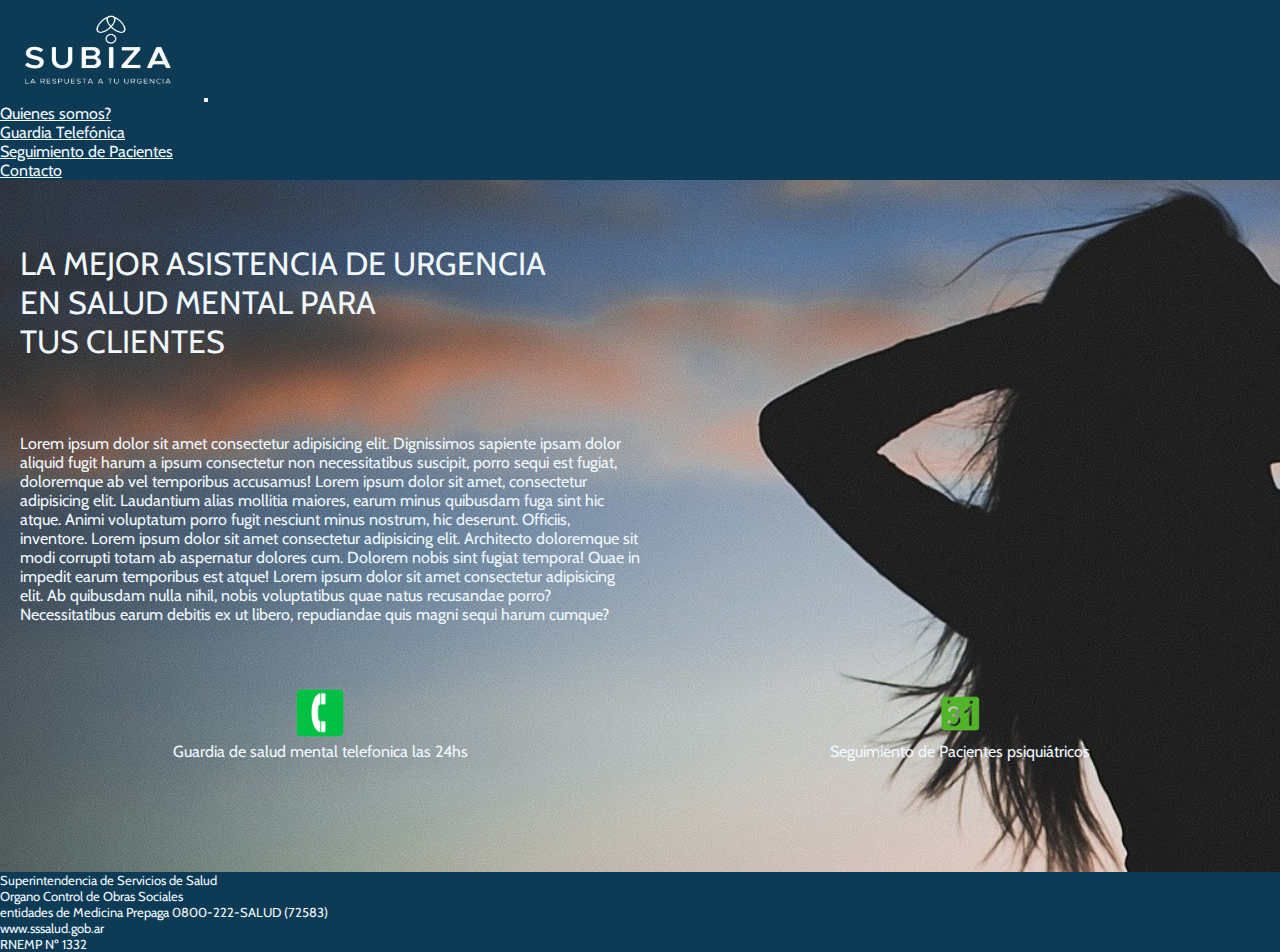
<file: index.html>
<!DOCTYPE html>
<html lang="en">

<head>
  <meta charset="UTF-8">
  <meta http-equiv="X-UA-Compatible" content="IE=edge">
  <meta name="viewport" content="width=device-width, initial-scale=1.0">
  <link rel="stylesheet" href="assets/css/styles.css">
  <link rel="preconnect" href="https://fonts.googleapis.com">
  <link rel="preconnect" href="https://fonts.gstatic.com" crossorigin>
  <link href="https://fonts.googleapis.com/css2?family=Cabin:wght@600&display=swap" rel="stylesheet">
  <!--bootstrap (lo uso para el menu hamburguesa y las clases de bg color) -->
  <link href="https://cdn.jsdelivr.net/npm/bootstrap@5.3.0-alpha1/dist/css/bootstrap.min.css" rel="stylesheet"
    integrity="sha384-GLhlTQ8iRABdZLl6O3oVMWSktQOp6b7In1Zl3/Jr59b6EGGoI1aFkw7cmDA6j6gD" crossorigin="anonymous">
  <title>Subiza</title>
</head>

<body class="bg-secondary">

  <!-- navbar bootstrap -->
  <nav class="navbar navbar-expand-lg">
    <div class="container-fluid">
      <a class="navbar-brand" href="index.html"><img src="assets/img/SUBIZA-LOGO.png" alt="Logo" width="200"
          height="100" class="d-inline-block align-text-top"></a>
      <button class="navbar-toggler bg-body-secondary" type="button" data-bs-toggle="collapse"
        data-bs-target="#navbarNav" aria-controls="navbarNav" aria-expanded="false" aria-label="Toggle navigation">
        <span class="navbar-toggler-icon bg-body-secondary"></span>
      </button>
      <div class="collapse navbar-collapse nav justify-content-end" id="navbarNav">
        <ul class="navbar-nav">
          <li class="nav-item">
            <a class="nav-link" aria-current="page" href="#">Quienes somos?</a>
          </li>
          <li class="nav-item">
            <a class="nav-link" href="#">Guardia Telefónica</a>
          </li>
          <li class="nav-item">
            <a class="nav-link" href="#">Seguimiento de Pacientes</a>
          </li>
          <li class="nav-item">
            <a class="nav-link text-white link-secondary" href="contacto.html">Contacto</a>
          </li>
        </ul>
      </div>
  </nav>

<main id="principal">
  <div id="contenedor">
    <div class="slogan">
      LA MEJOR ASISTENCIA DE URGENCIA <BR>EN SALUD MENTAL PARA<BR> TUS CLIENTES
    </div>

    <div>
      <img src="assets/css/fondo-contacto.jpg" width="500" height="300" class="foto">
    </div>

    <div class="texto--explicativo">
      Lorem ipsum dolor sit amet consectetur adipisicing elit. Dignissimos sapiente ipsam dolor aliquid fugit harum a
      ipsum consectetur non necessitatibus suscipit, porro sequi est fugiat, doloremque ab vel temporibus accusamus!
      Lorem ipsum dolor sit amet, consectetur adipisicing elit. Laudantium alias mollitia maiores, earum minus quibusdam
      fuga sint hic atque. Animi voluptatum porro fugit nesciunt minus nostrum, hic deserunt. Officiis, inventore.
      Lorem ipsum dolor sit amet consectetur adipisicing elit. Architecto doloremque sit modi corrupti totam ab
      aspernatur dolores cum. Dolorem nobis sint fugiat tempora! Quae in impedit earum temporibus est atque! Lorem ipsum
      dolor sit amet consectetur adipisicing elit. Ab quibusdam nulla nihil, nobis voluptatibus quae natus recusandae
      porro? Necessitatibus earum debitis ex ut libero, repudiandae quis magni sequi harum cumque?
    </div>

    <div class="video">
      <iframe src="https://www.youtube.com/embed/vm2z2GfoZ2k" title="YouTube video player" frameborder="0"
        allow="accelerometer; autoplay; clipboard-write; encrypted-media; gyroscope; picture-in-picture"
        allowfullscreen></iframe>
    </div>

    <div class="icono--izq">
      
        <div class="img--guardia">
          <img src="assets/img/guardia-tel-icono.png" width="50" height="50">
        </div>
        <div class="sub--guardia">
          <p>Guardia de salud mental telefonica las 24hs</p>
        </div>
      
    </div>

    <div class="icono--der">
      
        <div class="img--segui">
          <img src="assets/img/seguimiento-icono.png" width="50" height="50">
        </div>


        <div class="sub--segui">
          <p>Seguimiento de Pacientes psiquiátricos</p>
        </div>
    
    </div>

  </main>
    <footer class="footer">
      Superintendencia de Servicios de Salud<br>
      Organo Control de Obras Sociales<br>entidades de Medicina Prepaga
      0800-222-SALUD (72583) <br>www.sssalud.gob.ar<br>RNEMP Nº 1332
    </footer>


  </div>
</main>



<!-- script de bootstrap (lo uso para el menu hamburguesa y las clases de bg color) -->
  <script src="https://cdn.jsdelivr.net/npm/bootstrap@5.3.0-alpha1/dist/js/bootstrap.bundle.min.js"
    integrity="sha384-w76AqPfDkMBDXo30jS1Sgez6pr3x5MlQ1ZAGC+nuZB+EYdgRZgiwxhTBTkF7CXvN"
    crossorigin="anonymous"></script>
</body>

</html>
</file>
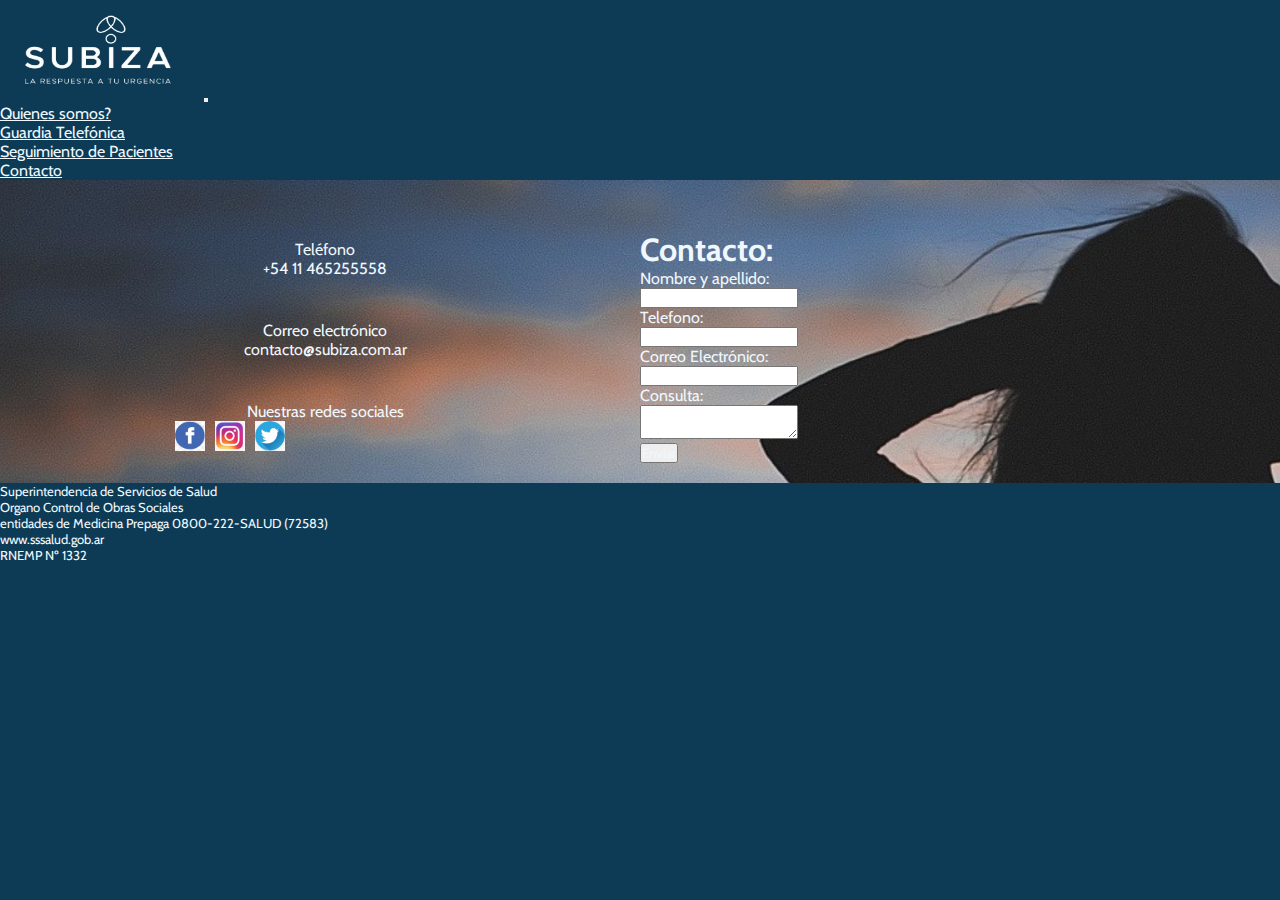
<file: contacto.html>
<!DOCTYPE html>
<html lang="en">

<head>
  <meta charset="UTF-8">
  <meta http-equiv="X-UA-Compatible" content="IE=edge">
  <meta name="viewport" content="width=device-width, initial-scale=1.0">
  <link rel="stylesheet" href="assets/css/styles.css">
  <link rel="preconnect" href="https://fonts.googleapis.com">
  <link rel="preconnect" href="https://fonts.gstatic.com" crossorigin>
  <link href="https://fonts.googleapis.com/css2?family=Cabin:wght@600&display=swap" rel="stylesheet">
  <link href="https://cdn.jsdelivr.net/npm/bootstrap@5.3.0-alpha1/dist/css/bootstrap.min.css" rel="stylesheet"
    integrity="sha384-GLhlTQ8iRABdZLl6O3oVMWSktQOp6b7In1Zl3/Jr59b6EGGoI1aFkw7cmDA6j6gD" crossorigin="anonymous">
  <title>Subiza</title>
</head>

<body class="bg-secondary">
  
  <!-- navbar bootstrap -->
  <nav class="navbar navbar-expand-lg">
    <div class="container-fluid">
      <a class="navbar-brand" href="index.html"><img src="assets/img/SUBIZA-LOGO.png" alt="Logo" width="200"
          height="100" class="d-inline-block align-text-top"></a>
      <button class="navbar-toggler bg-body-secondary" type="button" data-bs-toggle="collapse"
        data-bs-target="#navbarNav" aria-controls="navbarNav" aria-expanded="false" aria-label="Toggle navigation">
        <span class="navbar-toggler-icon bg-body-secondary"></span>
      </button>
      <div class="collapse navbar-collapse nav justify-content-end" id="navbarNav">
        <ul class="navbar-nav">
          <li class="nav-item">
            <a class="nav-link" aria-current="page" href="#">Quienes somos?</a>
          </li>
          <li class="nav-item">
            <a class="nav-link" href="#">Guardia Telefónica</a>
          </li>
          <li class="nav-item">
            <a class="nav-link" href="#">Seguimiento de Pacientes</a>
          </li>
          <li class="nav-item">
            <a class="nav-link text-white link-secondary" href="contacto.html">Contacto</a>
          </li>
        </ul>
      </div>
  </nav>

  <!-- en main "principal" pongo img de fondo -->
<main id="principal"> 

  <div id="contenedor--contacto">

    <div class="cards--contacto">

        <div class ="card bg-secondary">
          <p class="titulo">Teléfono</p>
          <p class="dato">+54 11 465255558</p>
        </div>

        <div class ="card bg-secondary">
          <p p class="titulo">Correo electrónico</p>
          <p class="dato">contacto@subiza.com.ar</p>
        </div>

        <div class ="card bg-secondary">
          <p class="titulo">Nuestras redes sociales</p>
          <div class="redes">
          <img src="assets/img/facebook.png" width="30" height="30"> <img src="assets/img/instagram.png" width="30" height="30"> <img src="assets/img/twitter.png" width="30" height="30">
          </div>
        </div>



    </div>

    <div class="formulario">
      <h1 id="cabecera--contacto">Contacto: </h1>
      <form id="contacto">
          <label for="Nombre_Apellido">Nombre y apellido:</label><br>
          <input type="text" id="Nombre_apellido">
          <br>
          <label for="telefono">Telefono:</label><br>
          <input type="number" id="telefono">
          <br>
          <label for="email">Correo Electrónico:</label>
          <br>
          <input type="email" id="email">
          <br>
          <label for="consulta">Consulta:</label><br>

          <textarea id="consulta"></textarea>
          <br>
          <button id="enviar">Enviar</button>
      </form>
    </div>


  </main>
    <footer class="footer">
      Superintendencia de Servicios de Salud<br>
      Organo Control de Obras Sociales<br>entidades de Medicina Prepaga
      0800-222-SALUD (72583) <br>www.sssalud.gob.ar<br>RNEMP Nº 1332
    </footer>


  </div>
</main>




  <script src="https://cdn.jsdelivr.net/npm/bootstrap@5.3.0-alpha1/dist/js/bootstrap.bundle.min.js"
    integrity="sha384-w76AqPfDkMBDXo30jS1Sgez6pr3x5MlQ1ZAGC+nuZB+EYdgRZgiwxhTBTkF7CXvN"
    crossorigin="anonymous"></script>
</body>

</html>
</file>
<file: assets/css/styles.css>
* {
    
    color: aliceblue;
    font-family: 'Cabin', sans-serif;
    padding: 0;
    margin: 0;
}

body {
    background-color: #0d3b55;
}

.foto{
    grid-area: foto;
    display: flex;
    justify-content: center;
}


/* agrego animacion en el slogan del index */
.slogan {
    padding-top: 5%;
    grid-area: slogan;
    width: 45%;
    margin-left: 20px;
    font-size: xx-large;
    position: relative;
    animation: movimiento 5s;
}

@keyframes movimiento{
    0%{left: 100px;}
    100%{left:0px;}
}

.texto--explicativo {
    grid-area: texto--explicativo;
    padding-top: 5%;
    margin-left: 20px;


}

.video {
    grid-area: video;
    padding-top: 5%;
    display: flex;
    justify-content: center;
}

.icono--izq {

    grid-area: icono--izq;
    display: flex;
    flex-direction: column;
    align-items: center;
    justify-content: center;
    padding-top: 10%;
}

.icono--der {
    grid-area: icono--der;
    display: flex;
    flex-direction: column;
    align-items: center;
    justify-content: center;
    padding-top: 10%;
    
}


.footer {
    padding-top: 0;
    grid-area: footer;
    font-size: small;
}

.titulo{
    display: flex;
    align-items: center;
    justify-content: center;
}

.dato{
    display: flex;
    align-items: center;
    justify-content: center;
}
.cards--contacto{
    
    grid-area: cards--contacto;
    display: flex;
    flex-direction: column;
    align-items:center;
    gap: 20px;
    padding-top:60px;

 

    
}

.card{
   width: 50%;
   height: 50%; 
   padding-left: 10px;

}


.formulario{
    
    grid-area: formulario;
    display: flex;
    padding-top: 50px;
    flex-direction: column;

}


.redes{
display: flex;
flex-direction: row;
column-gap: 10px;
padding-left: 10px;

}


#contenedor {
    display: grid;
    grid-template-columns: auto;
    grid-template-rows: 1fr auto auto auto auto auto 20px;
    grid-template-areas:

        "slogan"
        "foto"
        "texto--explicativo"
        "video"
        "icono--izq"
        "icono--der"
        "footer"

    ;
}

#contenedor--contacto{
    display: grid;
    grid-template-columns:auto;
    grid-template-rows: auto auto 20px;
    grid-template-areas:

    "cards--contacto"
    "formulario"
    "footer"


;


}

/* utilizo este breakpoint porque coincide con el de bootstrap (para mostrar o no el menu hamburguesa) */

@media only screen and (min-width: 992px){
    

    #contenedor--contacto {
        display: grid;
        grid-template-columns: 50% 50%;
        grid-template-rows: auto 20px;
        grid-template-areas:
    
            "cards--contacto formulario"
            "footer footer"
    
        ;
    }
}




/* utilizo este breakpoint porque coincide con el de bootstrap (para mostrar o no el menu hamburguesa) */
@media only screen and (min-width: 992px){
    
    .foto{
        display: none;
    }
    
    #principal{
        background-image: url("fondo-contacto.jpg");
        background-size: 150rem;
        background-repeat: no-repeat;
    
    }

    #contenedor {
        display: grid;
        grid-template-columns: 50% 50%;
        grid-template-rows: 2fr 2fr auto 1fr;
        grid-template-areas:
    
            "slogan slogan"
            "texto--explicativo video"
            "icono--izq icono--der"
            "footer footer"
    
        ;
    }
}
</file>
